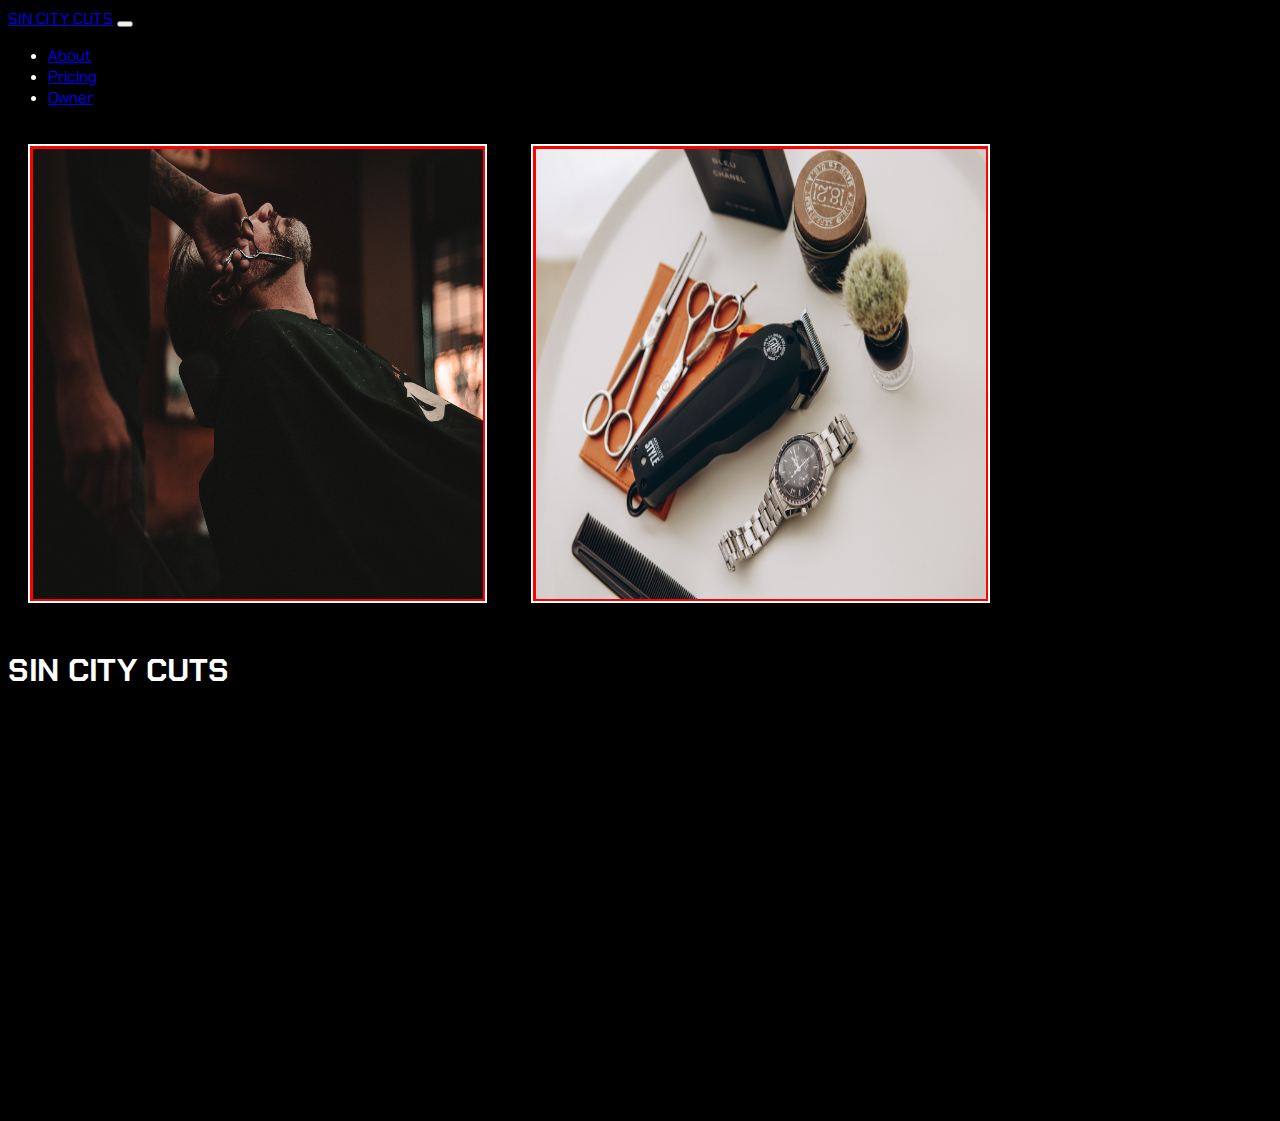
<file: index.html>
<!doctype html>
<html lang="en">
  <head>
    <meta charset="utf-8">
    <meta name="viewport" content="width=device-width, initial-scale=1">
    <link href="https://cdn.jsdelivr.net/npm/bootstrap@5.3.2/dist/css/bootstrap.min.css" rel="stylesheet" integrity="sha384-T3c6CoIi6uLrA9TneNEoa7RxnatzjcDSCmG1MXxSR1GAsXEV/Dwwykc2MPK8M2HN" crossorigin="anonymous">

    <link rel="stylesheet" href="style.css">

    <title>SIN CITY CUTS</title>
  </head>
  <body>
    <nav class="navbar navbar-expand-lg bg-body-tertiary">
        <div class="container-fluid">
          <a class="navbar-brand" href="index.html">SIN CITY CUTS</a>
          <button class="navbar-toggler" type="button" data-bs-toggle="collapse" data-bs-target="#navbarNav" aria-controls="navbarNav" aria-expanded="false" aria-label="Toggle navigation">
            <span class="navbar-toggler-icon"></span>
          </button>
          <div class="collapse navbar-collapse" id="navbarNav">
            <ul class="navbar-nav">
              <li class="nav-item">
                <a class="nav-link active" aria-current="page" href="about.html">About</a>
              </li>
              <li class="nav-item">
                <a class="nav-link active" href="pricing.html">Pricing</a>
              </li>
              <li class="nav-item">
                <a class="nav-link active" href="entertainment.html">Owner</a>
              </li>
            </ul>
          </div>
        </div>
      </nav>

      <div class="container">

        <img src="BeardTrim.jpg" class="rounded float-start" alt="Beard Trim">
        <img src="Equipment.jpg" class="rounded float-end" alt="Equipment">

        <h1 class="text-center fs-1 mx-auto p-2 align-middle text-decoration-underline">SIN CITY CUTS</h1>
      </div>

      <div style="height: 400px;"></div>

    <script src="https://cdn.jsdelivr.net/npm/bootstrap@5.3.2/dist/js/bootstrap.bundle.min.js" integrity="sha384-C6RzsynM9kWDrMNeT87bh95OGNyZPhcTNXj1NW7RuBCsyN/o0jlpcV8Qyq46cDfL" crossorigin="anonymous"></script>
  </body>
</html>
</file>
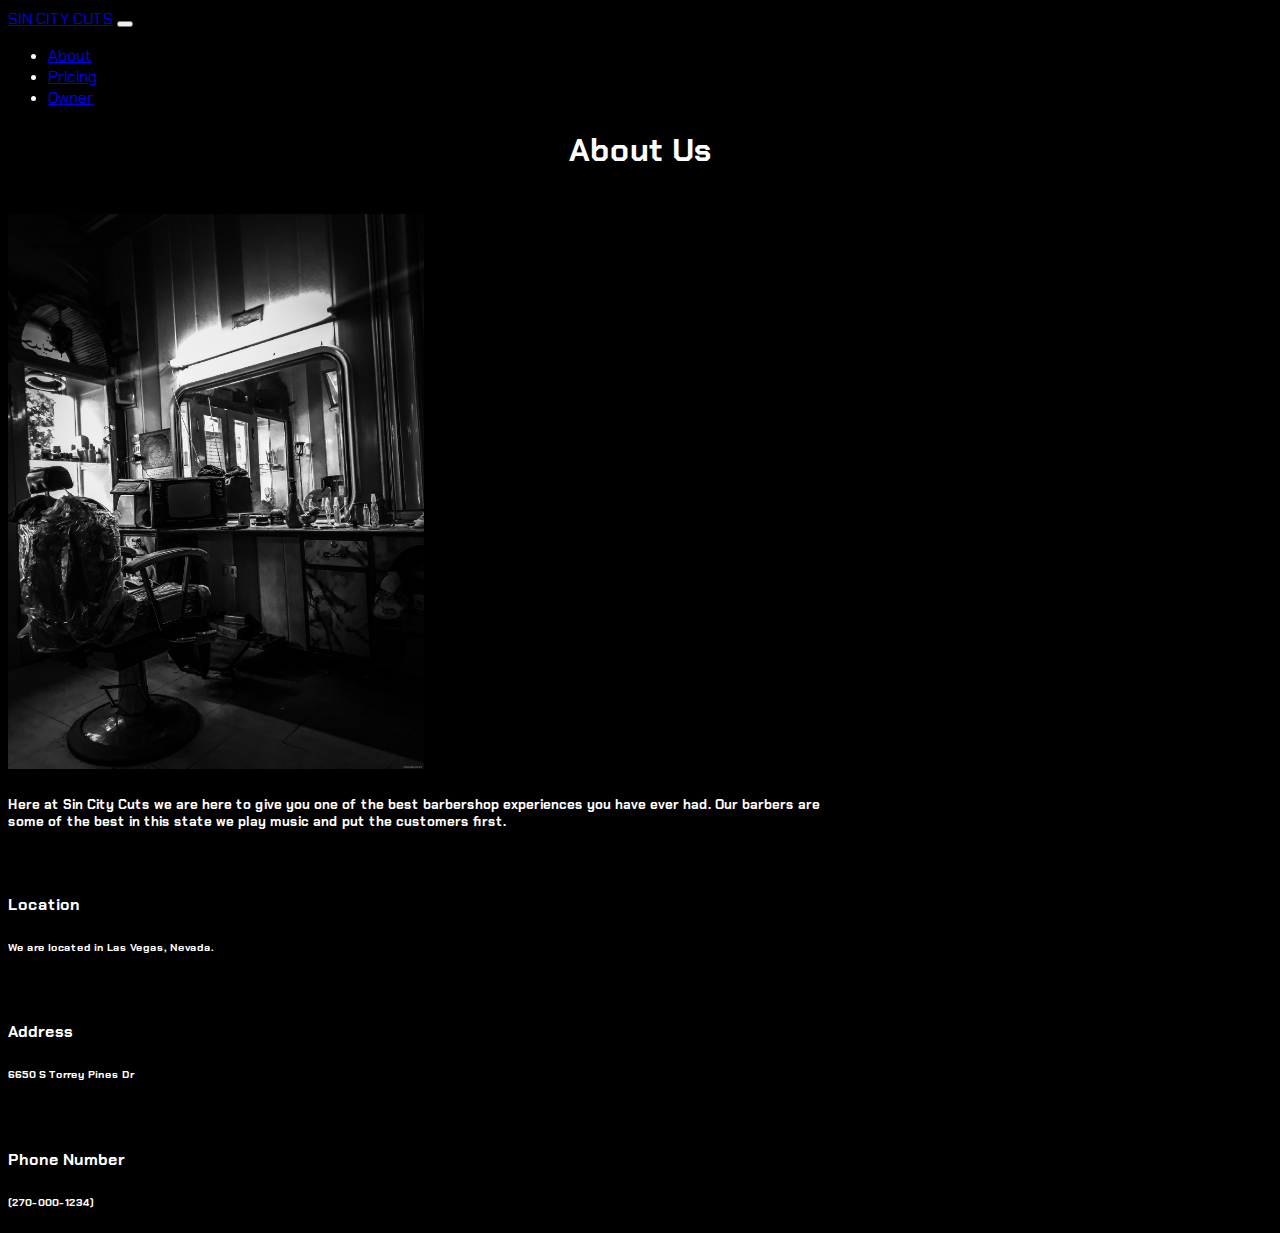
<file: about.html>
<!doctype html>
<html lang="en">
  <head>
    <meta charset="utf-8">
    <meta name="viewport" content="width=device-width, initial-scale=1">
    <link href="https://cdn.jsdelivr.net/npm/bootstrap@5.3.2/dist/css/bootstrap.min.css" rel="stylesheet" integrity="sha384-T3c6CoIi6uLrA9TneNEoa7RxnatzjcDSCmG1MXxSR1GAsXEV/Dwwykc2MPK8M2HN" crossorigin="anonymous">

    <link rel="stylesheet" href="about.css">

    <title>ABOUT</title>

  </head>
  <body>
    <nav class="navbar navbar-expand-lg bg-body-tertiary">
        <div class="container-fluid">
          <a class="navbar-brand" href="index.html">SIN CITY CUTS</a>
          <button class="navbar-toggler" type="button" data-bs-toggle="collapse" data-bs-target="#navbarNav" aria-controls="navbarNav" aria-expanded="false" aria-label="Toggle navigation">
            <span class="navbar-toggler-icon"></span>
          </button>
          <div class="collapse navbar-collapse" id="navbarNav">
            <ul class="navbar-nav">
              <li class="nav-item">
                <a class="nav-link active" aria-current="page" href="about.html">About</a>
              </li>
              <li class="nav-item">
                <a class="nav-link active" href="pricing.html">Pricing</a>
              </li>
              <li class="nav-item">
                <a class="nav-link active" href="entertainment.html">Owner</a>
              </li>
            </ul>
          </div>
        </div>
      </nav>
      <h1>About Us</h1>

      <br>

      <div class="container">

        <img src="chair.jpg" alt="chair" class="card float-end bg-danger" style="width: 26rem;" >

        <h5 class="">Here at Sin City Cuts we are here to give you one of the best barbershop experiences you have ever had. Our barbers are some of the best in this state we play music and put the customers first.</h5>

        <br>

        <h4>Location</h4>
        <h6>We are located in Las Vegas, Nevada.</h6>

        <br>

        <h4>Address</h4>
        <h6>6650 S Torrey Pines Dr</h6>

        <br>

        <h4>Phone Number</h4>
        <h6>(270-000-1234)</h6>

        <!-- <img src="chair.jpg" alt="chair" class="card float-end bg-danger" style="width: 18rem;" > -->

      </div>

    <script src="https://cdn.jsdelivr.net/npm/bootstrap@5.3.2/dist/js/bootstrap.bundle.min.js" integrity="sha384-C6RzsynM9kWDrMNeT87bh95OGNyZPhcTNXj1NW7RuBCsyN/o0jlpcV8Qyq46cDfL" crossorigin="anonymous"></script>
  </body>
</html>
</file>
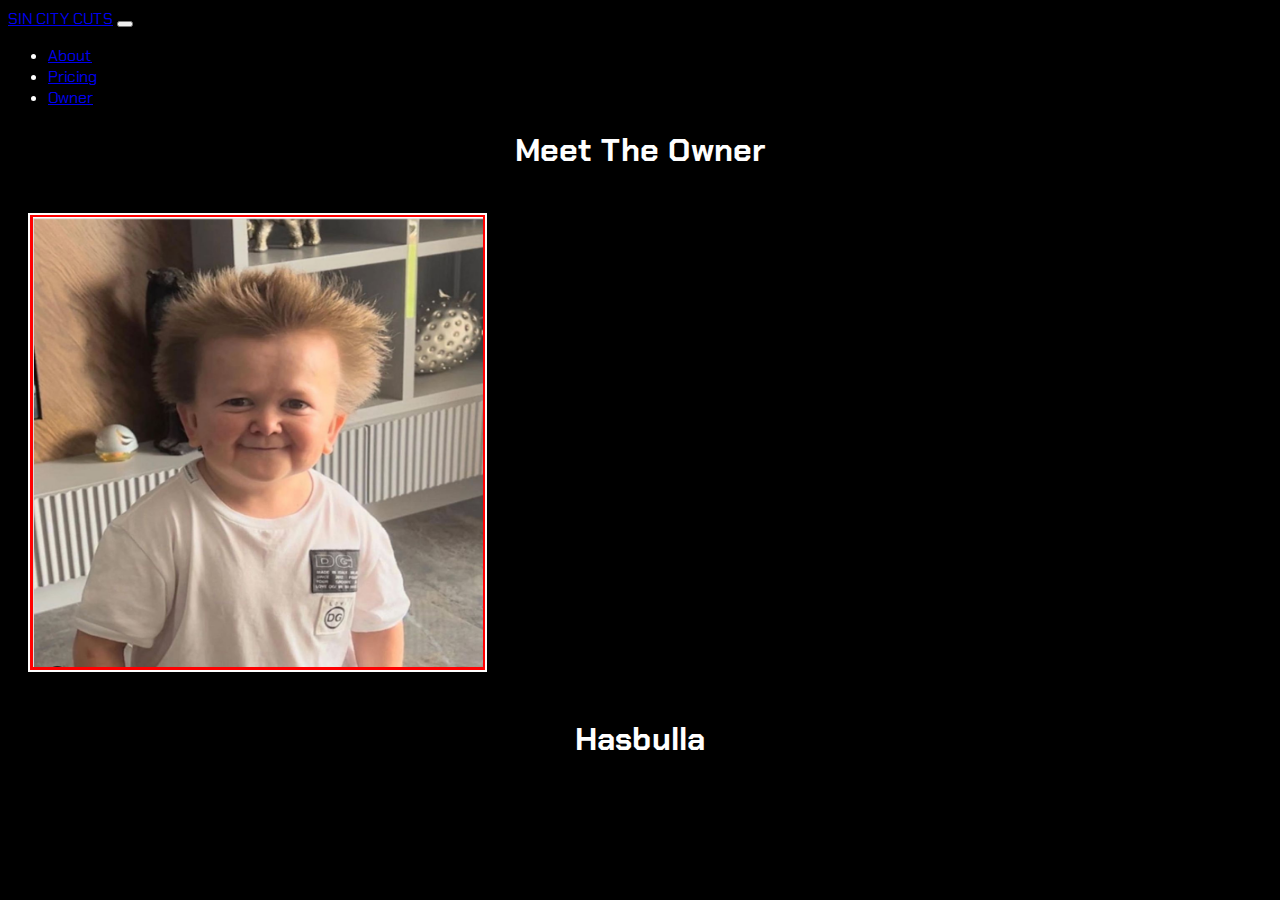
<file: entertainment.html>
<!doctype html>
<html lang="en">
  <head>
    <meta charset="utf-8">
    <meta name="viewport" content="width=device-width, initial-scale=1">
    <link href="https://cdn.jsdelivr.net/npm/bootstrap@5.3.2/dist/css/bootstrap.min.css" rel="stylesheet" integrity="sha384-T3c6CoIi6uLrA9TneNEoa7RxnatzjcDSCmG1MXxSR1GAsXEV/Dwwykc2MPK8M2HN" crossorigin="anonymous">

    <link rel="stylesheet" href="owner.css">

    <title>Owner</title>

  </head>
  <body>

    <nav class="navbar navbar-expand-lg bg-body-tertiary">
        <div class="container-fluid">
          <a class="navbar-brand" href="index.html">SIN CITY CUTS</a>
          <button class="navbar-toggler" type="button" data-bs-toggle="collapse" data-bs-target="#navbarNav" aria-controls="navbarNav" aria-expanded="false" aria-label="Toggle navigation">
            <span class="navbar-toggler-icon"></span>
          </button>
          <div class="collapse navbar-collapse" id="navbarNav">
            <ul class="navbar-nav">
              <li class="nav-item">
                <a class="nav-link active" aria-current="page" href="about.html">About</a>
              </li>
              <li class="nav-item">
                <a class="nav-link active" href="pricing.html">Pricing</a>
              </li>
              <li class="nav-item">
                <a class="nav-link active" href="entertainment.html">Owner</a>
              </li>
            </ul>
          </div>
        </div>
      </nav>

    <h1>Meet The Owner</h1>

    <div class="container text-center">

    <img src="Hasbulla.png" class="img-fluid rounded" alt="Hasbulla">
    </div>

    <h1 class="">Hasbulla</h1>

    <script src="https://cdn.jsdelivr.net/npm/bootstrap@5.3.2/dist/js/bootstrap.bundle.min.js" integrity="sha384-C6RzsynM9kWDrMNeT87bh95OGNyZPhcTNXj1NW7RuBCsyN/o0jlpcV8Qyq46cDfL" crossorigin="anonymous"></script>
  </body>
</html>
</file>
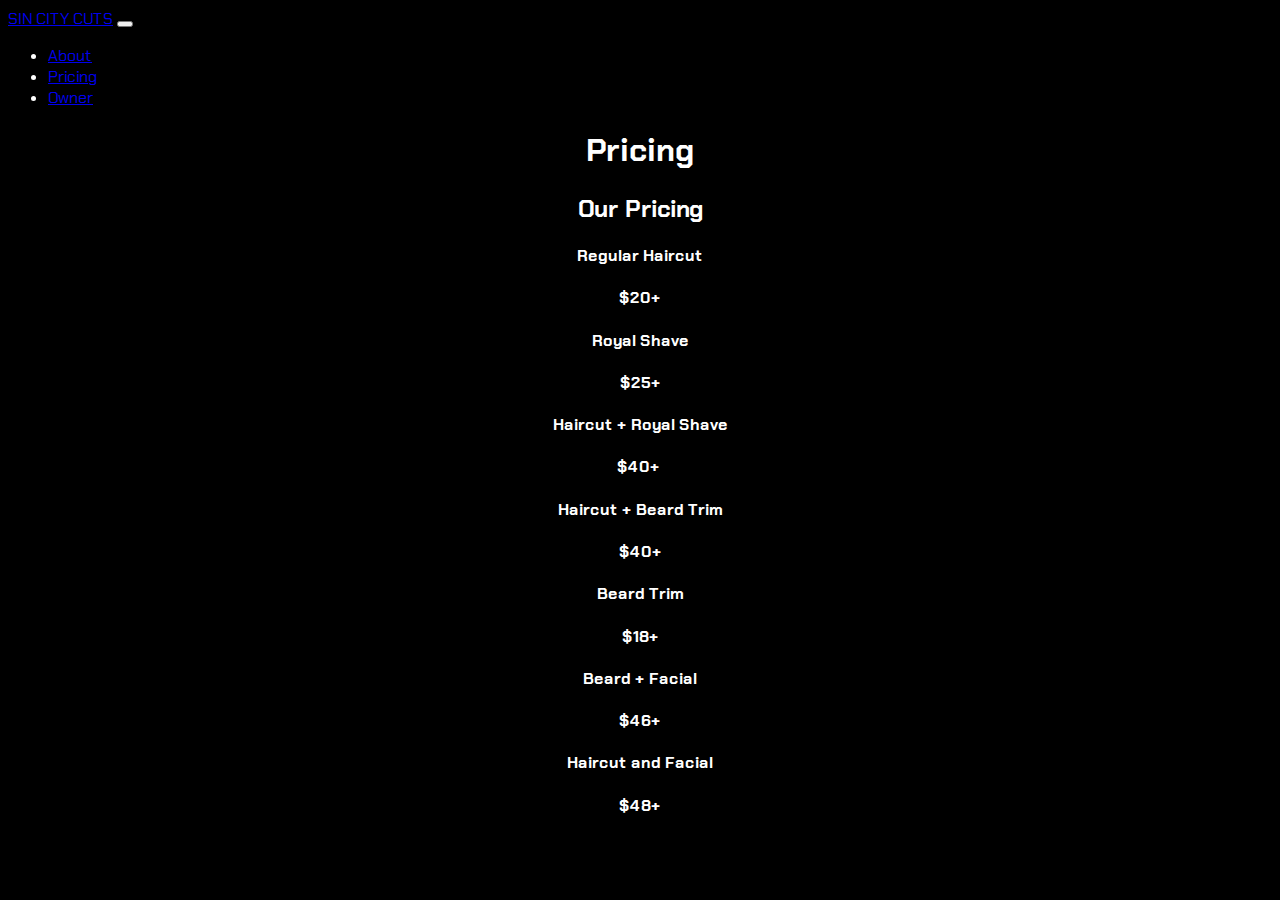
<file: pricing.html>
<!doctype html>
<html lang="en">
  <head>
    <meta charset="utf-8">
    <meta name="viewport" content="width=device-width, initial-scale=1">
    <link href="https://cdn.jsdelivr.net/npm/bootstrap@5.3.2/dist/css/bootstrap.min.css" rel="stylesheet" integrity="sha384-T3c6CoIi6uLrA9TneNEoa7RxnatzjcDSCmG1MXxSR1GAsXEV/Dwwykc2MPK8M2HN" crossorigin="anonymous">

    <link rel="stylesheet" href="pricing.css">

    <title>PRICING</title>

  </head>
  <body>

    <nav class="navbar navbar-expand-lg bg-body-tertiary">
        <div class="container-fluid">
          <a class="navbar-brand" href="index.html">SIN CITY CUTS</a>
          <button class="navbar-toggler" type="button" data-bs-toggle="collapse" data-bs-target="#navbarNav" aria-controls="navbarNav" aria-expanded="false" aria-label="Toggle navigation">
            <span class="navbar-toggler-icon"></span>
          </button>
          <div class="collapse navbar-collapse" id="navbarNav">
            <ul class="navbar-nav">
              <li class="nav-item">
                <a class="nav-link active" aria-current="page" href="about.html">About</a>
              </li>
              <li class="nav-item">
                <a class="nav-link active" href="pricing.html">Pricing</a>
              </li>
              <li class="nav-item">
                <a class="nav-link active" href="entertainment.html">Owner</a>
              </li>
            </ul>
          </div>
        </div>
      </nav>

    <section>
        <h1 class="text-danger">Pricing</h1>

        <div class="container border">

          <h2 class="text-decoration-underline fs-1">Our Pricing</h2>
          <div>
            <div>
              <div>
                <div>
                    <h4 class="text-decoration-underline "> Regular Haircut</h4>
                    <h4>$20+</h4>
                </div>
              </div>
              <div>
                <div>
                    <h4 class="text-decoration-underline"> Royal Shave</h4>
                    <h4>$25+</h4>
                </div>
              </div>
              <div>
                <div>
                    <h4 class="text-decoration-underline "> Haircut + Royal Shave</h4>
                    <h4>$40+&nbsp;<br>
                </h4>
                </div>
              </div>
              <div>
                <div>
                    <h4 class="text-decoration-underline "> Haircut + Beard Trim</h4>
                    <h4>$40+</h4>
                </div>
              </div>
              <div>
                <div>
                    <h4 class="text-decoration-underline"> Beard Trim </h4>
                    <h4>$18+</h4>
                </div>
              </div>
              <div>
                  <div>
                      <h4 class="text-decoration-underline "> Beard + Facial</h4>
                      <h4>$46+</h4>
                </div>
              </div>
              <div>
                <div>
                    <h4 class="text-decoration-underline "> Haircut and Facial</h4>
                    <h4>$48+</h4>
                </div>
              </div>
              <div>
              </div>
            </div>
          </div>
        </div>
      </section>

    <script src="https://cdn.jsdelivr.net/npm/bootstrap@5.3.2/dist/js/bootstrap.bundle.min.js" integrity="sha384-C6RzsynM9kWDrMNeT87bh95OGNyZPhcTNXj1NW7RuBCsyN/o0jlpcV8Qyq46cDfL" crossorigin="anonymous"></script>
  </body>
</html>
</file>
<file: style.css>
@import url('https://fonts.googleapis.com/css2?family=Chakra+Petch:wght@400;700&display=swap');

* {
    font-family: 'Chakra Petch', sans-serif;
}

body {
    background-color: black;
    color: white;
}

img {
    width: 450px;
    height: 450px;
    border: solid 2px white;
    padding: 2.5px;
    margin: 20px;
    background-color: red;
}
</file>
<file: about.css>
@import url('https://fonts.googleapis.com/css2?family=Chakra+Petch:wght@400;700&display=swap');

* {
    font-family: 'Chakra Petch', sans-serif;
}

body {
    background-color: black;
    color: white;
}

h1 {
    text-align: center;
}

section {
    text-align: center;
}

h5 {
    width: 825px;
}
</file>
<file: owner.css>
@import url('https://fonts.googleapis.com/css2?family=Chakra+Petch:wght@400;700&display=swap');

* {
    font-family: 'Chakra Petch', sans-serif;
}

body {
    background-color: black;
    color: white;
}

img {
    width: 450px;
    height: 450px;
    border: solid 2px white;
    padding: 2.5px;
    margin: 20px;
    background-color: red;
    align-items: center;
}

h1 {
    text-align: center;
}
</file>
<file: pricing.css>
@import url('https://fonts.googleapis.com/css2?family=Chakra+Petch:wght@400;700&display=swap');

* {
    font-family: 'Chakra Petch', sans-serif;
}

body {
    background-color: black;
    color: white;
}

h1 {
    text-align: center;
}

section {
    text-align: center;
}
</file>
